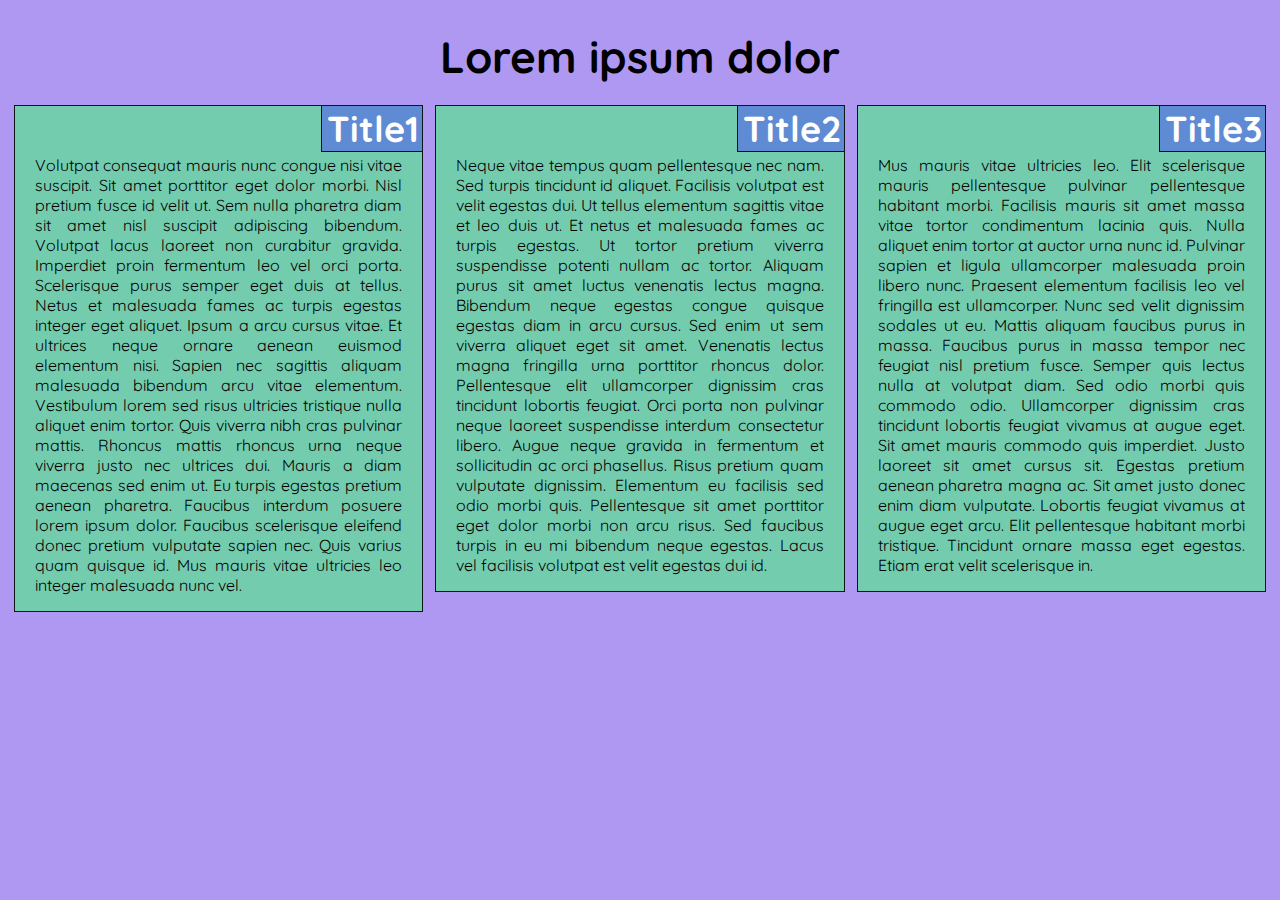
<file: module2_solution/index.html>
<!DOCTYPE html>
<html lang="en">
<head>
	<meta charset="utf-8">
	<meta http-equiv="X-UA-Compatible" content="IE=edge">
	<meta name="viewport" content="width=device-width, initial-scale=1">
	
	<title>Module 2</title>
	
	<link rel="stylesheet" type="text/css" href="styles.css">
</head>
<body>

	<h1>Lorem ipsum dolor</h1>

	<div class="container col-lg-4 col-md-6">
		<div class="row">
				<section>
				<h2 class="title1">Title1</h2>
				<p>
					Volutpat consequat mauris nunc congue nisi vitae suscipit. Sit amet porttitor eget dolor morbi. Nisl pretium fusce id velit ut. Sem nulla pharetra diam sit amet nisl suscipit adipiscing bibendum. Volutpat lacus laoreet non curabitur gravida. Imperdiet proin fermentum leo vel orci porta. Scelerisque purus semper eget duis at tellus. Netus et malesuada fames ac turpis egestas integer eget aliquet. Ipsum a arcu cursus vitae. Et ultrices neque ornare aenean euismod elementum nisi. Sapien nec sagittis aliquam malesuada bibendum arcu vitae elementum. Vestibulum lorem sed risus ultricies tristique nulla aliquet enim tortor. Quis viverra nibh cras pulvinar mattis. Rhoncus mattis rhoncus urna neque viverra justo nec ultrices dui. Mauris a diam maecenas sed enim ut. Eu turpis egestas pretium aenean pharetra. Faucibus interdum posuere lorem ipsum dolor. Faucibus scelerisque eleifend donec pretium vulputate sapien nec. Quis varius quam quisque id. Mus mauris vitae ultricies leo integer malesuada nunc vel.
				</p>
				</section>
		</div>
	</div>
	
	<div class="container col-lg-4 col-md-6">
		<div class="row">
				<section>
				<h2 class="title2">Title2</h2>
				<p>
					Neque vitae tempus quam pellentesque nec nam. Sed turpis tincidunt id aliquet. Facilisis volutpat est velit egestas dui. Ut tellus elementum sagittis vitae et leo duis ut. Et netus et malesuada fames ac turpis egestas. Ut tortor pretium viverra suspendisse potenti nullam ac tortor. Aliquam purus sit amet luctus venenatis lectus magna. Bibendum neque egestas congue quisque egestas diam in arcu cursus. Sed enim ut sem viverra aliquet eget sit amet. Venenatis lectus magna fringilla urna porttitor rhoncus dolor. Pellentesque elit ullamcorper dignissim cras tincidunt lobortis feugiat. Orci porta non pulvinar neque laoreet suspendisse interdum consectetur libero. Augue neque gravida in fermentum et sollicitudin ac orci phasellus. Risus pretium quam vulputate dignissim. Elementum eu facilisis sed odio morbi quis. Pellentesque sit amet porttitor eget dolor morbi non arcu risus. Sed faucibus turpis in eu mi bibendum neque egestas. Lacus vel facilisis volutpat est velit egestas dui id.
					</p>
				</section>
		</div>
	</div>

	<div class="container col-lg-4 col-md-12">
		<div class="row">
				<section>
				<h2 class="title3">Title3</h2>
				<p>
					Mus mauris vitae ultricies leo. Elit scelerisque mauris pellentesque pulvinar pellentesque habitant morbi. Facilisis mauris sit amet massa vitae tortor condimentum lacinia quis. Nulla aliquet enim tortor at auctor urna nunc id. Pulvinar sapien et ligula ullamcorper malesuada proin libero nunc. Praesent elementum facilisis leo vel fringilla est ullamcorper. Nunc sed velit dignissim sodales ut eu. Mattis aliquam faucibus purus in massa. Faucibus purus in massa tempor nec feugiat nisl pretium fusce. Semper quis lectus nulla at volutpat diam. Sed odio morbi quis commodo odio. Ullamcorper dignissim cras tincidunt lobortis feugiat vivamus at augue eget. Sit amet mauris commodo quis imperdiet. Justo laoreet sit amet cursus sit. Egestas pretium aenean pharetra magna ac. Sit amet justo donec enim diam vulputate. Lobortis feugiat vivamus at augue eget arcu. Elit pellentesque habitant morbi tristique. Tincidunt ornare massa eget egestas. Etiam erat velit scelerisque in.
				</p>
				</section>
		</div>
	</div>

</body>

<footer>blank</footer>

</html>
</file>
<file: module2_solution/styles.css>
@import url('https://fonts.googleapis.com/css2?family=Quicksand:wght@300;500;700&display=swap');

/********** Base styles **********/
* {
  box-sizing: border-box;
  font-family: Quicksand, sans-serif; 
}

body {
  background-color: rgba(158, 129, 238, 0.82);
}

footer {
  margin: 10px;
  color: white;
  color: rgba(158, 129, 238, 0);
}

h1 {
  margin-bottom: 15px;
  text-align: center;
  font-size: 2.75em;

}

h2 {
  position: absolute;
  font-size: 2.25em;
  padding: 0px 5px 0px 5px;
  border: groove 1px;
  border-color: rgba(0, 0, 0, 0.89);
  top: -31px;
  right: -3px;
  background-color: rgba(84, 104, 232, 0.65);
  color: white;
}

section {
  position: relative;
  border: groove 1px;
  border-color: rgba(0, 0, 0, 0.89);
  margin: 3px;
  width: auto;
  height: auto;
  color: black;
  background-color: rgba(84, 232, 138, 0.65);
  overflow: hidden;
}

p {
  padding: 33px 20px 0px 20px;
  text-align: justify;
}

.container {
  padding: 3px;
}
/* Simple Responsive Framework. */
.row {
  width: 100%;  
}

/********** Large devices only **********/
@media (min-width: 992px) {
  .col-lg-1, .col-lg-2, .col-lg-3, .col-lg-4, .col-lg-5, .col-lg-6, .col-lg-7, .col-lg-8, .col-lg-9, .col-lg-10, .col-lg-11, .col-lg-12 {
    float: left;
  }
  .col-lg-1 {
    width: 8.33%;
  }
  .col-lg-2 {
    width: 16.66%;
  }
  .col-lg-3 {
    width: 25%;
  }
  .col-lg-4 {
    width: 33.33%;
  }
  .col-lg-5 {
    width: 41.66%;
  }
  .col-lg-6 {
    width: 50%;
  }
  .col-lg-7 {
    width: 58.33%;
  }
  .col-lg-8 {
    width: 66.66%;
  }
  .col-lg-9 {
    width: 74.99%;
  }
  .col-lg-10 {
    width: 83.33%;
  }
  .col-lg-11 {
    width: 91.66%;
  }
  .col-lg-12 {
    width: 100%;
  }
}

/********** Medium devices only **********/
@media (min-width: 768px) and (max-width: 991px) {
  .col-md-1, .col-md-2, .col-md-3, .col-md-4, .col-md-5, .col-md-6, .col-md-7, .col-md-8, .col-md-9, .col-md-10, .col-md-11, .col-md-12 {
    float: left;
  }
  .col-md-1 {
    width: 8.33%;
  }
  .col-md-2 {
    width: 16.66%;
  }
  .col-md-3 {
    width: 25%;
  }
  .col-md-4 {
    width: 33.33%;
  }
  .col-md-5 {
    width: 41.66%;
  }
  .col-md-6 {
    width: 50%;
  }
  .col-md-7 {
    width: 58.33%;
  }
  .col-md-8 {
    width: 66.66%;
  }
  .col-md-9 {
    width: 74.99%;
  }
  .col-md-10 {
    width: 83.33%;
  }
  .col-md-11 {
    width: 91.66%;
  }
  .col-md-12 {
    width: 100%;
  }
}

@media (max-width: 136px) {
  section {
    overflow: auto;
  }
}
</file>
